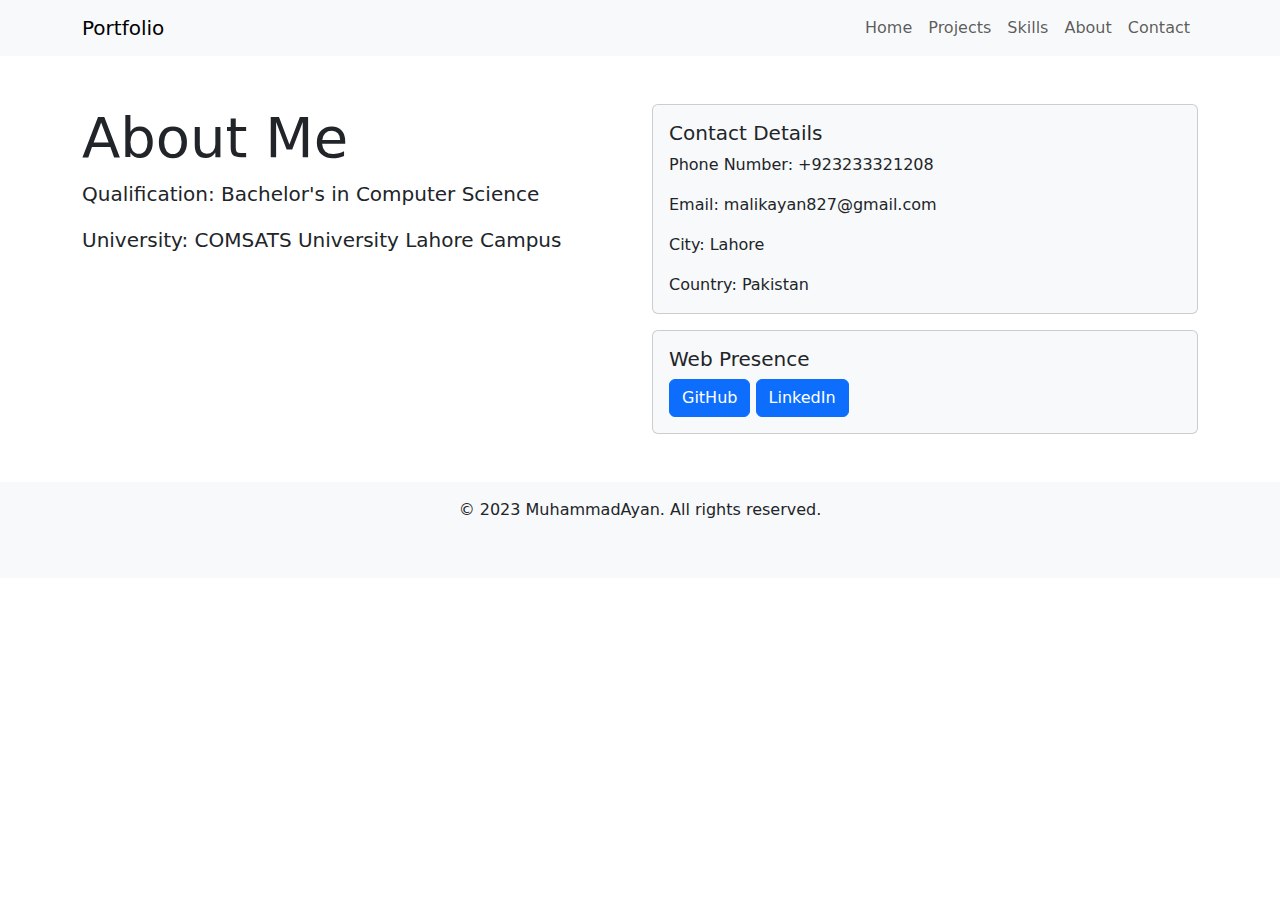
<file: task3MuhammadAyan/index.html>
<!DOCTYPE html>
<html lang="en">
<head>
  <meta charset="UTF-8">
  <meta name="viewport" content="width=device-width, initial-scale=1.0">
  <title>About Me</title>
  <link rel="stylesheet" href="https://cdn.jsdelivr.net/npm/bootstrap@5.3.0/dist/css/bootstrap.min.css">
</head>
<body>

  <!-- Navigation -->
  <nav class="navbar navbar-expand-lg navbar-light bg-light">
    <div class="container">
      <a class="navbar-brand" href="#">Portfolio</a>
      <button class="navbar-toggler" type="button" data-bs-toggle="collapse" data-bs-target="#navbarNav"
        aria-controls="navbarNav" aria-expanded="false" aria-label="Toggle navigation">
        <span class="navbar-toggler-icon"></span>
      </button>
      <div class="collapse navbar-collapse" id="navbarNav">
        <ul class="navbar-nav ms-auto">
          <li class="nav-item">
            <a class="nav-link" href="#">Home</a>
          </li>
          <li class="nav-item">
            <a class="nav-link" href="#">Projects</a>
          </li>
          <li class="nav-item">
            <a class="nav-link" href="#">Skills</a>
          </li>
          <li class="nav-item">
            <a class="nav-link" href="#">About</a>
          </li>
          <li class="nav-item">
            <a class="nav-link" href="#">Contact</a>
          </li>
        </ul>
      </div>
    </div>
  </nav>

  <!-- About Section -->
  <section class="container my-5">
    <div class="row">
      <div class="col-lg-6">
        <h2 class="display-4">About Me</h2>
        <p class="lead">Qualification: Bachelor's in Computer Science</p>
        <p class="lead">University: COMSATS University Lahore Campus</p>
      </div>
      <div class="col-lg-6">
        <div class="card bg-light mb-3">
          <div class="card-body">
            <h5 class="card-title">Contact Details</h5>
            <p class="card-text">Phone Number: +923233321208</p>
            <p class="card-text">Email: malikayan827@gmail.com</p>
            <p class="card-text">City: Lahore</p>
            <p class="card-text">Country: Pakistan</p>
          </div>
        </div>
        <div class="card bg-light mt-3">
          <div class="card-body">
            <h5 class="card-title">Web Presence</h5>
            <a href="https://github.com/malikayan827" class="btn btn-primary">GitHub</a>
            <a href="https://www.linkedin.com/in/muhammad-ayan-b9643a211/" class="btn btn-primary">LinkedIn</a>
          </div>
        </div>
      </div>
    </div>
  </section>

  <!-- Footer -->
  <footer class="bg-light text-center py-3">
    <div class="container">
      <p>&copy; 2023 MuhammadAyan. All rights reserved.</p>
      <div class="social-icons">
        <a href="#" class="me-2"><i class="fa fa-facebook"></i></a>
        <a href="#" class="me-2"><i class="fa fa-instagram"></i></a>
        <a href="#" class="me-2"><i class="fa fa-linkedin"></i></a>
        <a href="#" class="me-2"><i class="fa fa-twitter"></i></a>
      </div>
    </div>
  </footer>

  <script src="https://cdn.jsdelivr.net/npm/bootstrap@5.3.0/dist/js/bootstrap.bundle.min.js"></script>
</body>
</html>
</file>
